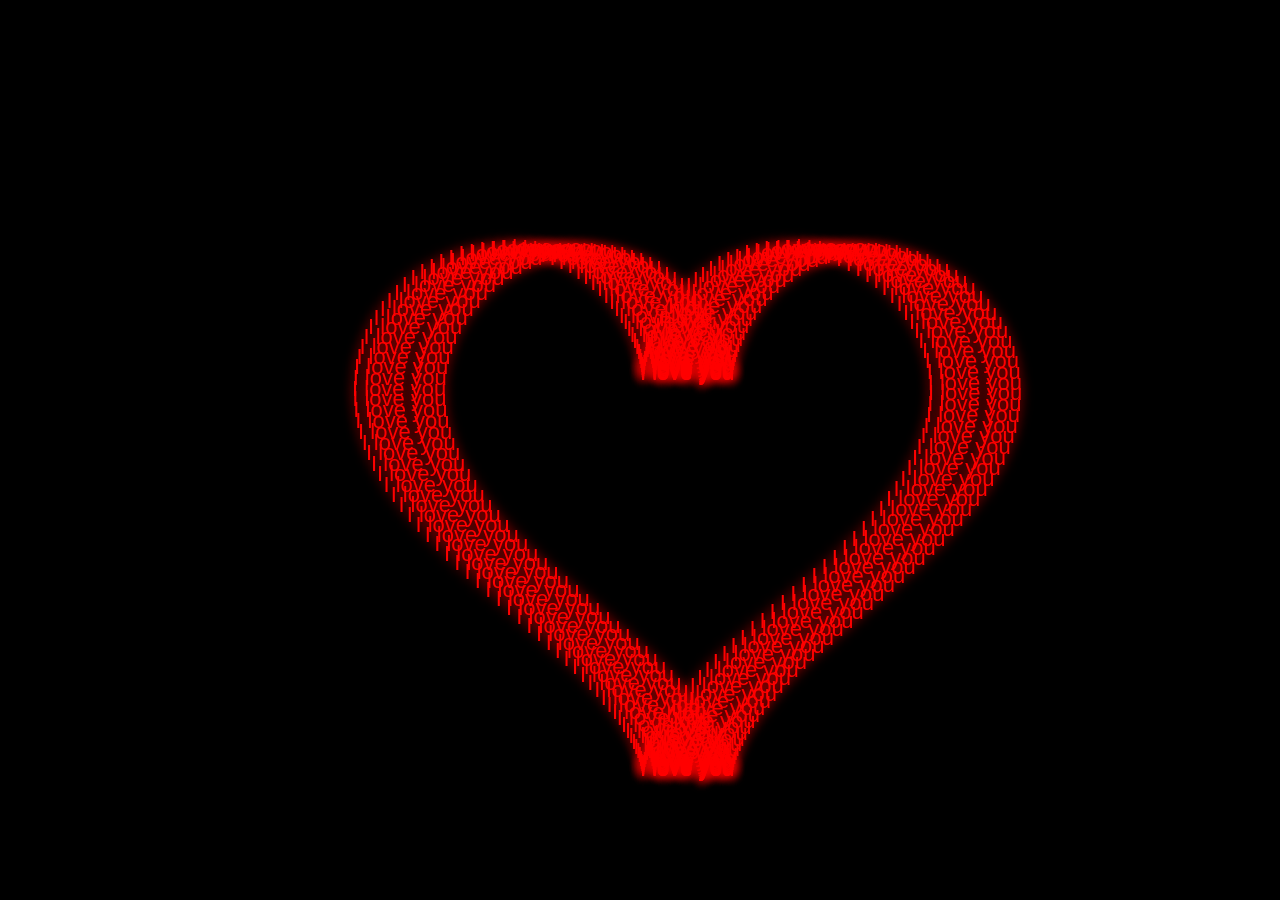
<file: index.html>
<!DOCTYPE html>
<html lang="en">
<head>
<meta charset="UTF-8">
<title>Love Heart</title>

<style>
body {
    margin: 0;
    background: black;
    overflow: hidden;
    display: flex;
    justify-content: center;
    align-items: center;
    height: 100vh;
}

.container {
    position: relative;
    width: 600px;
    height: 600px;
}

.text {
    position: absolute;
    color: red;
    font-size: 22px; /* трохи більший текст */
    font-family: Arial, sans-serif;
    text-shadow: 0 0 12px red;
    white-space: nowrap;
}
</style>
</head>

<body>

<div class="container" id="heart"></div>

<script>
const heart = document.getElementById("heart");
const elements = [];
const total = 200; // більше написів = чіткіший контур

for (let i = 0; i < total; i++) {
    let span = document.createElement("div");
    span.className = "text";
    span.innerText = "I love you";
    heart.appendChild(span);
    elements.push(span);
}

function animate() {
    let time = Date.now() * 0.0001; // повільніше (було 0.002)

    elements.forEach((el, i) => {
        let t = (i / total) * Math.PI * 2 + time;

        let x = 16 * Math.pow(Math.sin(t), 3);
        let y = -(13 * Math.cos(t) 
                - 5 * Math.cos(2*t) 
                - 2 * Math.cos(3*t) 
                - Math.cos(4*t));

        el.style.left = (300 + x * 18) + "px"; // більше масштабування
        el.style.top = (300 + y * 18) + "px";
    });

    requestAnimationFrame(animate);
}

animate();
</script>

</body>
</html>
</file>
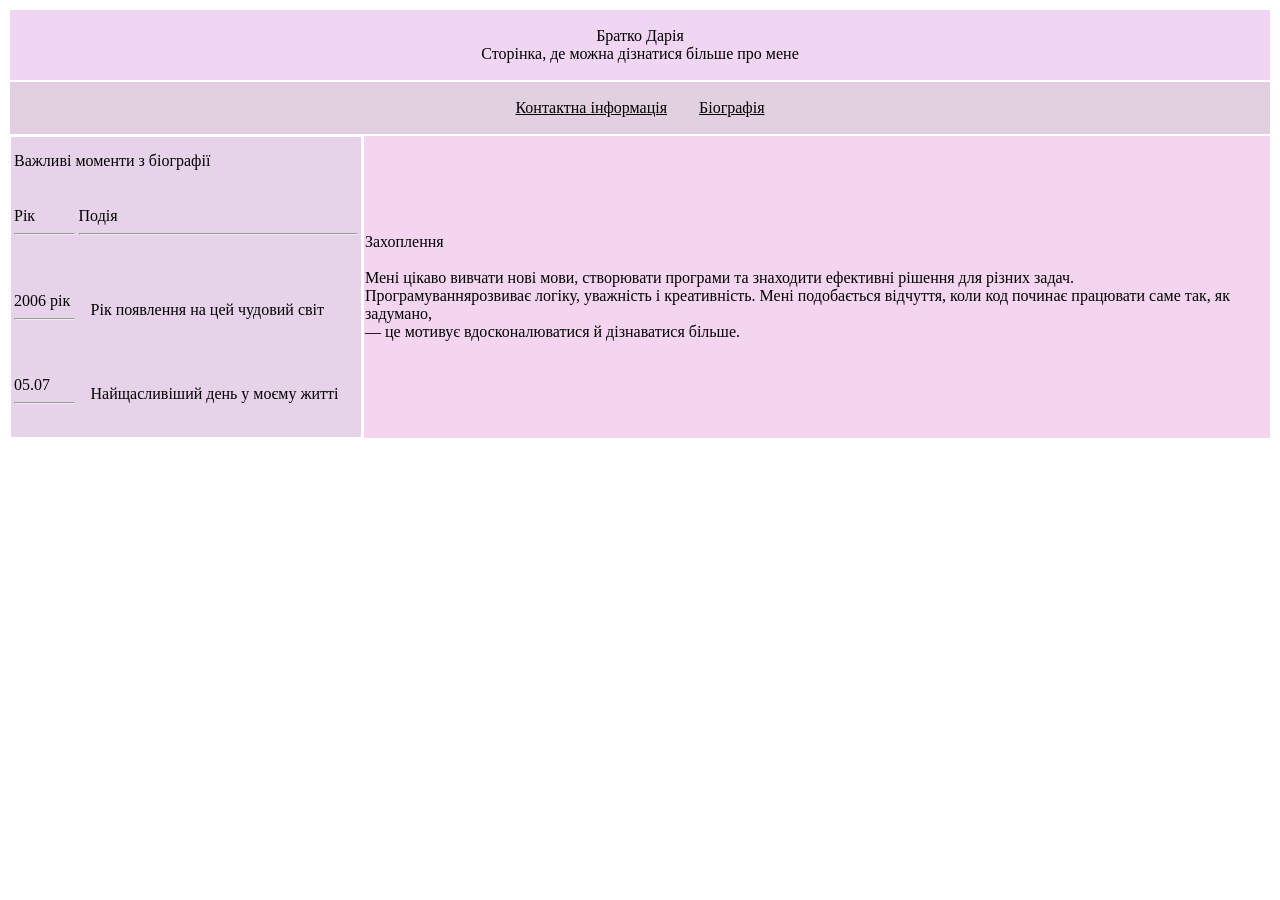
<file: index2dz.html>
<!DOCTYPE html>
<html lang="en">
<head>
    <meta charset="UTF-8">
    <meta name="viewport" content="width=device-width, initial-scale=1.0">
    <meta name="author" content="Дарія-Братко">
    <title>TableBD</title>
</head>
<body>

<table border="0" width="100%" height="400">
   
    <tr style="background-color: rgba(176, 37, 192, 0.189); width: 200px;">
         <td colspan="2">
            <p align="center" , font-size: 35pt <b> Братко Дарія <br> Сторінка, де можна дізнатися більше про мене</p>
             </td>
    </tr>
    
    <tr style="background-color: rgba(98, 6, 86, 0.189); width: 200px;">
         <td colspan="2" >
            <p align="center"><u>Контактна інформація</u> &nbsp;&nbsp;&nbsp;&nbsp;&nbsp;&nbsp; <u>Біографія</u></p>
            </td>
    </tr>

    <tr>
        <td>
            <table style="background-color: rgba(129, 22, 141, 0.189)"; border="0" width="350" height="300"> 
            <tr>
                <td colspan="2">Важливі моменти з біографії </td>
            </tr>
            <tr>
                <td>Рік<hr></td>
                <td>Подія <hr></td>
            </tr>
            <tr> 
                <td>2006 рік<hr></td>
                <td>&nbsp;&nbsp; Рік появлення на цей чудовий світ</td>
            </tr>
            <tr>
                <td>05.07<hr></td>
                <td>&nbsp;&nbsp; Найщасливіший день у моєму житті</td>
            </tr>
            </table>
        </td>
         <td style="background-color: rgba(192, 33, 170, 0.189)"; width="1200" height="300">Захоплення <br><br> Мені цікаво вивчати нові мови, створювати програми та знаходити ефективні рішення для
          різних задач.<br>  Програмуваннярозвиває логіку, уважність і креативність. 
         Мені подобається відчуття, коли код починає працювати саме так, як задумано,<br>
         — це мотивує вдосконалюватися й дізнаватися більше.</td>
    </tr>
    
</table>

</body>
</html>
</file>
